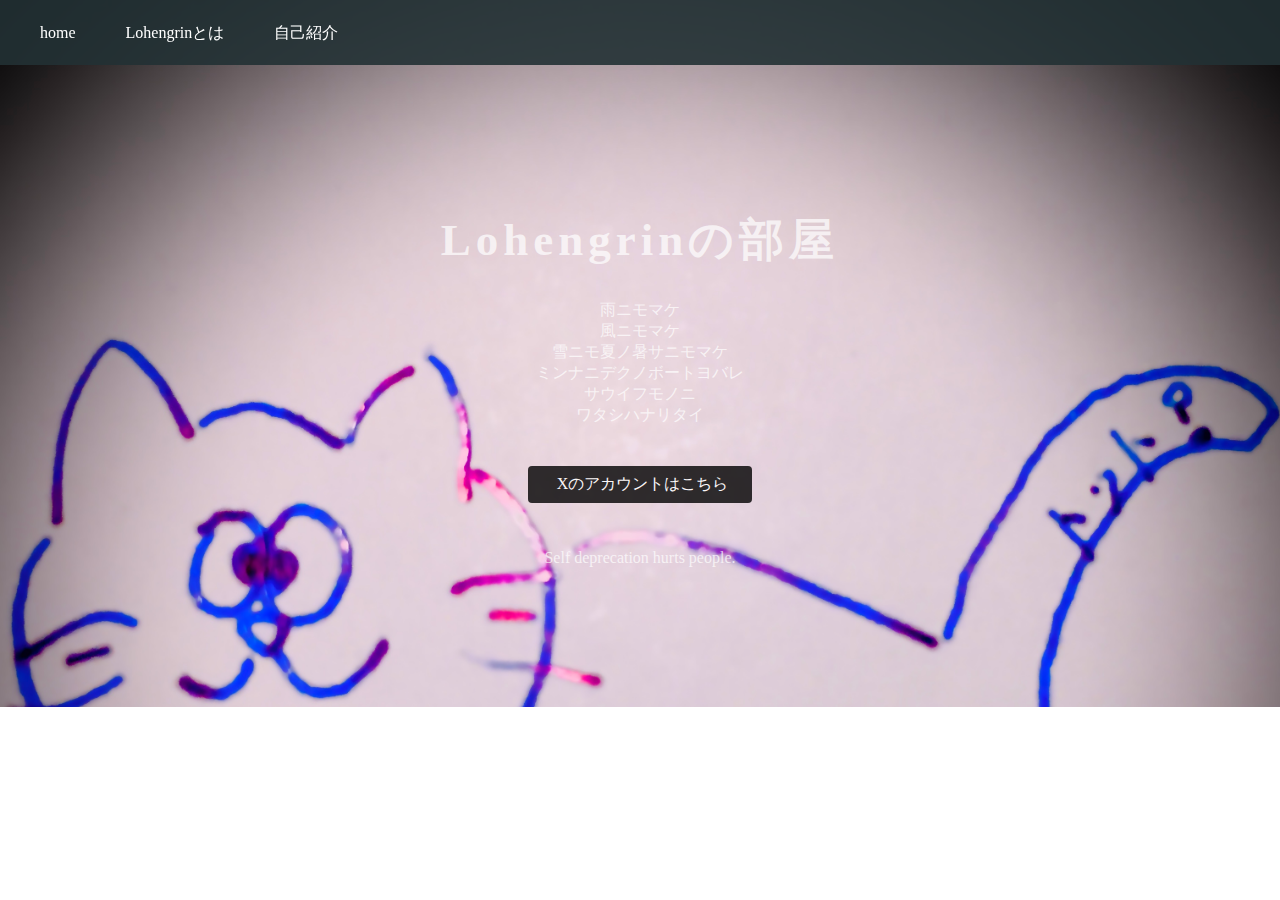
<file: index.html>
<!DOCTYPE html>
<html>
<head>
  <meta charset="utf-8">
  <meta name="viewport" content="width=device-width, initial-scale=1.0">
  <title>Lohengrin-home</title>
  <link rel="stylesheet" type="text/css" href="stylesheet.css">
</head>
<body>
  <header>
    <div class="container">
      <span class="fa fa-bars menu-icon"></span>
      <div class="header-left">
        <a href="index.html">home</a>
        <a href="how-about-Lohengrin.html">Lohengrinとは</a>
        <a href="self-introduction.html">自己紹介</a>
      </div>
    </div>
  </header>
  <div class="top-wrapper">
    <div class="container">
      <h1>Lohengrinの部屋</h1>
      <p>雨ニモマケ<br>風ニモマケ<br>雪ニモ夏ノ暑サニモマケ<br>ミンナニデクノボートヨバレ<br>サウイフモノニ<br>ワタシハナリタイ</p>
      <div class="btn-wrapper">
        <a href="https://twitter.com/Lohengrin894" class="btn X"><span class="fa fa-X"></span>Xのアカウントはこちら</a>
  <footer>
    <div class="container">
      <p>Self deprecation hurts people.</p>
    </div>
  </footer>
</body>
</html>
</file>
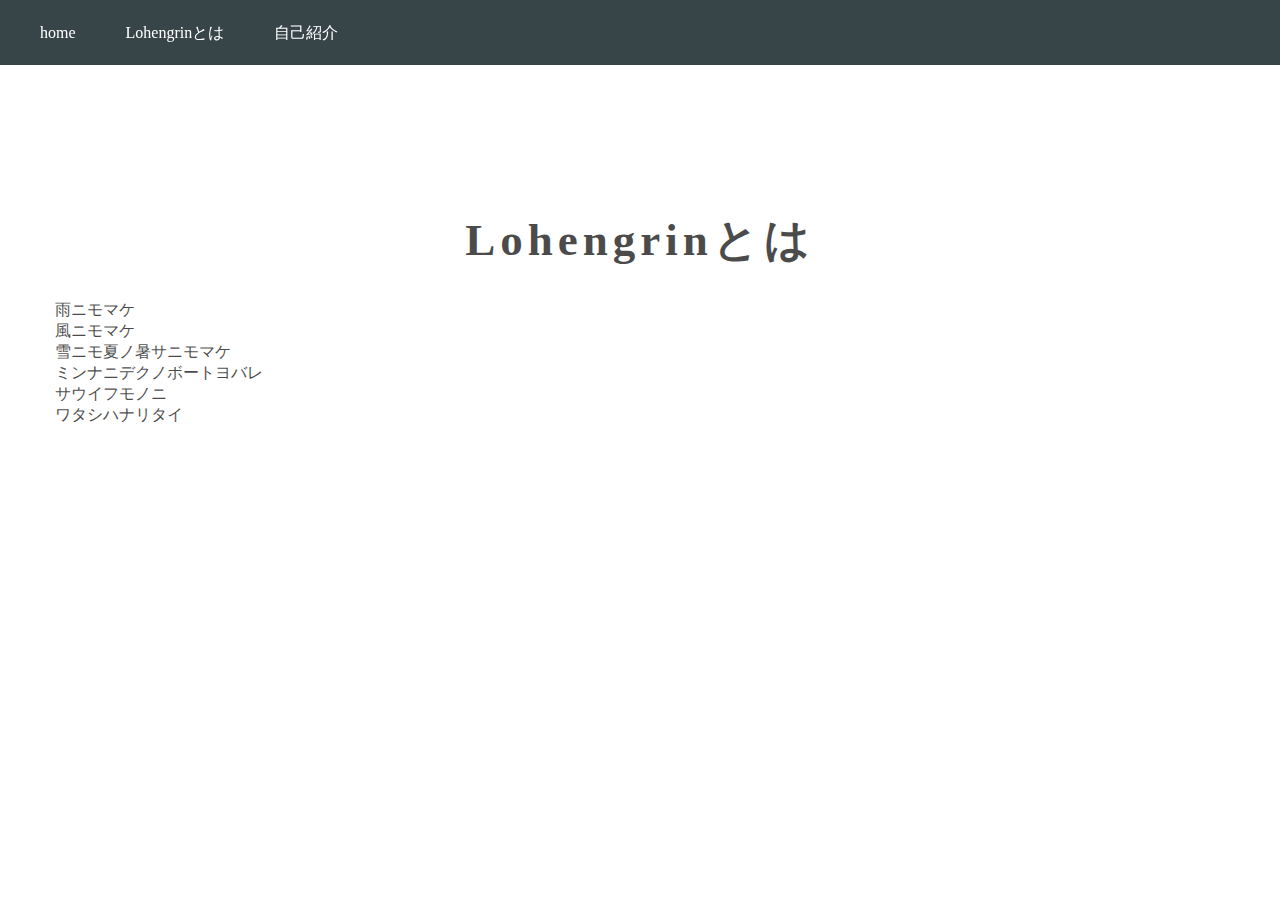
<file: how-about-Lohengrin.html>
<!DOCTYPE html>
<html>
<head>
  <meta charset="utf-8">
  <meta name="viewport" content="width=device-width, initial-scale=1.0">
  <title>Lohengrin-Lohengrinとは</title>
  <link rel="stylesheet" type="text/css" href="stylesheet.css">
</head>
<body>
  <header>
    <div class="container">
      <span class="fa fa-bars menu-icon"></span>
      <div class="header-left">
        <a href="index.html">home</a>
        <a href="how-about-Lohengrin.html">Lohengrinとは</a>
        <a href="self-introduction.html">自己紹介</a>
      </div>
    </div>
  </header>
  <div class="top-wrapper2">
    <div class="container">
      <h1>Lohengrinとは</h1>
      <p>雨ニモマケ<br>風ニモマケ<br>雪ニモ夏ノ暑サニモマケ<br>ミンナニデクノボートヨバレ<br>サウイフモノニ<br>ワタシハナリタイ</p>
</body>
</html>
</file>
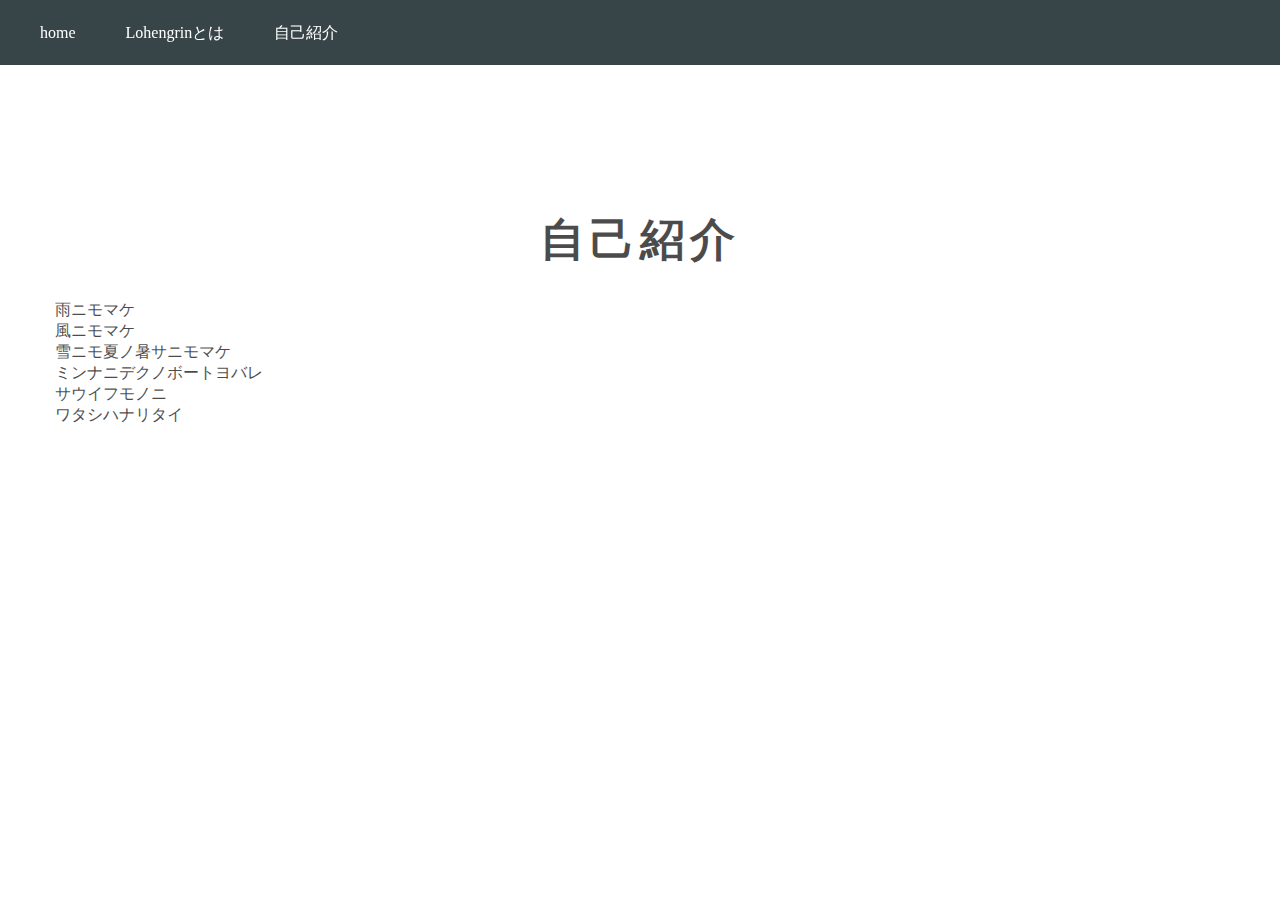
<file: self-introduction.html>
<!DOCTYPE html>
<html>
<head>
  <meta charset="utf-8">
  <meta name="viewport" content="width=device-width, initial-scale=1.0">
  <title>Lohengrin-自己紹介</title>
  <link rel="stylesheet" type="text/css" href="stylesheet.css">
</head>
<body>
  <header>
    <div class="container">
      <span class="fa fa-bars menu-icon"></span>
      <div class="header-left">
        <a href="index.html">home</a>
        <a href="how-about-Lohengrin.html">Lohengrinとは</a>
        <a href="self-introduction.html">自己紹介</a>
      </div>
    </div>
  </header>
  <div class="top-wrapper2">
    <div class="container">
      <h1>自己紹介</h1>
      <p>雨ニモマケ<br>風ニモマケ<br>雪ニモ夏ノ暑サニモマケ<br>ミンナニデクノボートヨバレ<br>サウイフモノニ<br>ワタシハナリタイ</p>
</body>
</html>
</file>
<file: stylesheet.css>
* {
  box-sizing: border-box;
}

body {
  margin: 0;
  font-family: "Hiragino Kaku Gothic ProN";
}

a {
  text-decoration: none;
}

.container {
  width: 100%;
  padding: 0 15px;
  margin: 0 auto;
}

.top-wrapper {
  padding: 180px 0 100px 0;
  background-image: url(top.JPG);
  background-size: cover;
  text-align: center;
}

.top-wrapper h1 {
  opacity: 0.7;
  font-size: 45px;
  letter-spacing: 5px;
  color: white;
}

.top-wrapper p {
  opacity: 0.7;
  font-size: 16px;
  margin-bottom: 40px;
  color: white;
}

.top-wrapper2 {
  padding: 180px 0 100px 0;
  background-size: cover;
}

.top-wrapper2 h1 {
  opacity: 0.7;
  font-size: 45px;
  letter-spacing: 5px;
  color: black;
  text-align: center;
}

.top-wrapper2 p {
  opacity: 0.7;
  font-size: 16px;
  margin-left: 40px;
  margin-bottom: 40px;
  color: black;
  text-align: left;
}

.btn-wrapper {
  text-align: center;
}

.btn-wrapper p {
  margin-bottom: 20px;
}

.twitter {
  background-color: #55acee;
}

.X {
  background-color: #000000;
}

.btn {
  padding: 8px 24px;
  color: white;
  display: inline-block;
  opacity: 0.8;
  border-radius: 4px;
  text-align: center;
}

.btn:hover {
  opacity: 1;
}

.fa {
  margin-right: 5px;
}

header {
  height: 65px;
  width: 100%;
  background-color: rgba(34,49,52,0.9);
  position :fixed;
  top: 0;
  z-index: 10;
}

.logo {
  width: 124px;
  margin-top: 20px;
}

.header-left {
  float: left;
}

.header-left a {
  line-height: 65px;
  padding: 0 25px;
  color: white;
  display: block;
  float: left;
  transition: all 0.5s;
}

.header-left a:hover {
  background-color: #d287ff;
}

.header-right {
  float: right;
  margin-right: -25px;
}

.header-right a {
  line-height: 65px;
  padding: 0 25px;
  color: white;
  display: block;
  float: left;
  transition: all 0.5s;
}

.header-right a:hover {
  background-color: rgba(255,255,255,0.3);
}

.heading {
  padding-top: 80px;
  padding-bottom: 50px;
  color: #5f5d60;
}

.heading h2 {
  font-weight: normal;
  color: white;
}

.text-contents {
  width: 80%;
  display: inline-block;
  margin-top: 15px;
  font-size: 13px;
  color: #b3aeb5;
}

.heading h3 {
  font-weight: normal;
}

.message-wrapper {
  border-bottom: 1px solid #eee;
  padding-bottom: 80px;
  text-align: left;
}

.message {
  padding: 15px 40px;
  background-color: #5dca88;
  cursor: pointer;
  box-shadow: 0px 7px #1a7940;
}

.message:active {
  position: relative;
  top: 7px;
  box-shadow: none;
}

footer img {
  width: none;
}

footer p {<!- footerの本文 -->
  color: white;
  font-size: 12px;
}

footer {
  padding-top: 30px;
  padding-bottom: 20px;
}

.menu-icon {
  color: white;
  float: right;
  font-size: 25px;
  padding: 21px 0;
  display: none;
}

.clear {
  clear: left;
}

@media all and (max-width: 1000px) {
  .lesson {
    width: 50%;
    margin-bottom: 50px;
  }

  .lesson-wrapper {
    height: 990px;
  }

  footer {
    text-align: center;
  }
}

@media all and (max-width: 750px) {
  .top-wrapper h1 {
    font-size: 32px;
  }

    .top-wrapper2 h1 {
    font-size: 32px;
  }

  .heading h2 {
    font-size: 20px;
  }
}

@media all and (max-width: 670px) {
  .header-right {
    display: none;
  }

  .menu-icon {
    display: block;
  }

  .top-wrapper .btn {
    width: 100%;
  }

    .top-wrapper2 .btn {
    display: none;
  }

  .twitter {
    margin-top: 10px;
  }

    .X {
    margin-top: 10px;
  }

  .top-wrapper {
    text-align: left;
  }

  .top-wrapper h1 {
    font-size: 24px;
  }

  .top-wrapper p {
    font-size: 14px;
  }

    .top-wrapper2 {
    text-align: left;
  }

  .top-wrapper2 h1 {
    font-size: 24px;
  }

  .top-wrapper2 p {
    font-size: 14px;
  }

  .lesson {
    width: 100%;
  }

  .lesson-wrapper {
    height: 1700px;
  }

  .message-wrapper .btn {
    width: 100%;
  }
}
</file>
